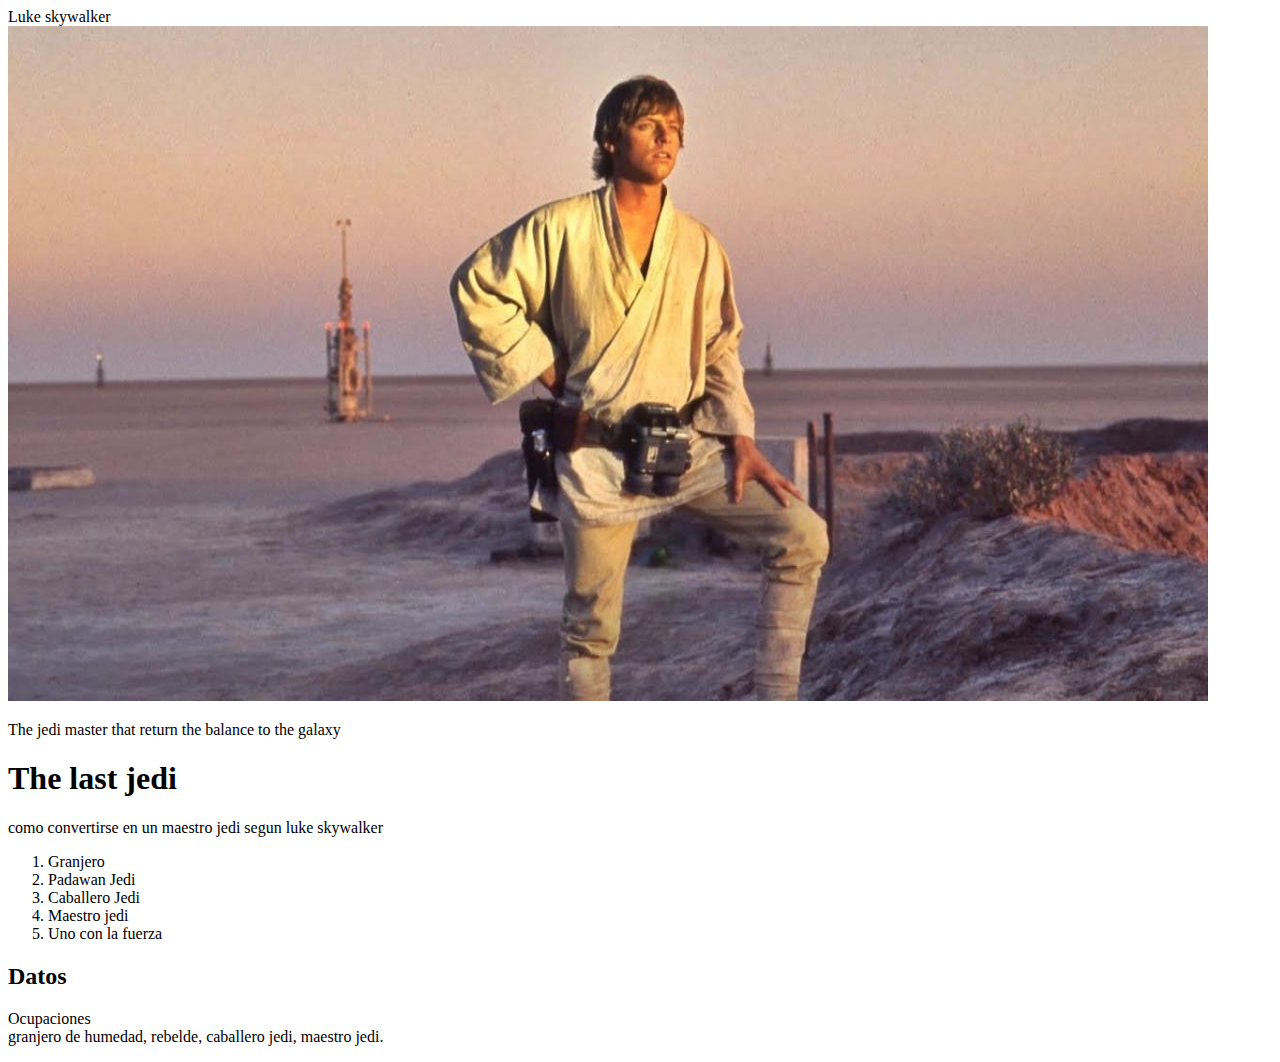
<file: index.html>
<!DOCTYPE html>
<html>
<head>
	<title>Luke Skywalker</title>
	<link rel="icon" href="img/favicon.rebels.jpeg">
</head>
<body>
	</h1>Luke skywalker</h1>
	<img src="img/luke.sunset.jpeg">
	<p>
		The jedi master that return the balance to the galaxy
	</p>
	<!-- Cuerpo de la pagina -->
	<h1>The last jedi</h1>
	<p>como convertirse en un maestro jedi segun luke skywalker</p>
	<ol>
		<li>Granjero</li>
		<li>Padawan Jedi</li>
		<li>Caballero Jedi</li>
		<li>Maestro jedi</li>
		<li>Uno con la fuerza</li>
	</ol>
	<h2>Datos</h2>
	<p>
		Ocupaciones<br>
		granjero de humedad, rebelde, caballero jedi, maestro jedi.
	</p>
</body>
</html>
</file>
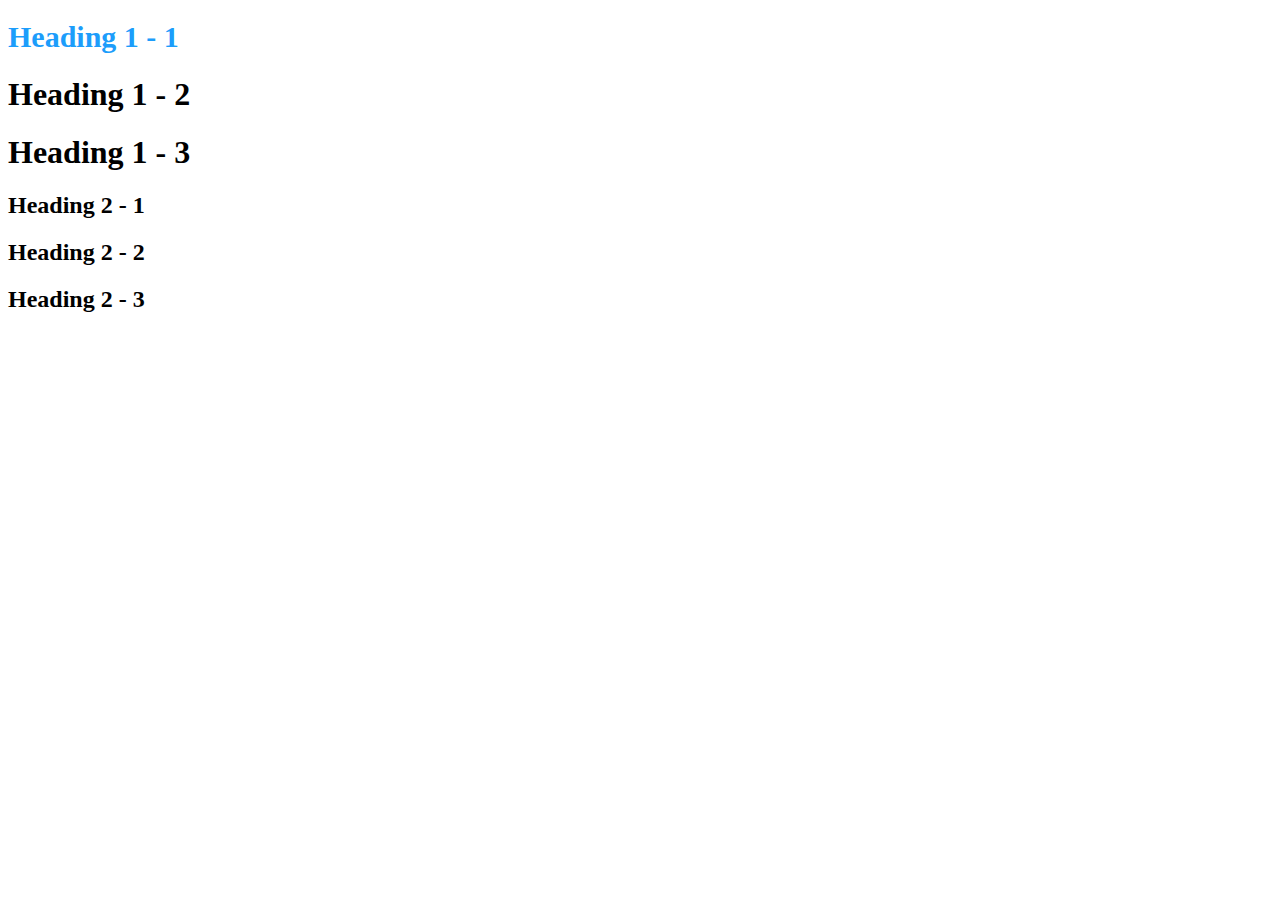
<file: style-test.html>
<!DOCTYPE html>
<html>
<head>
	<title>Style test</title>
</head>
<body>

	<h1 style="font-size: 30px; color: #1C9DFB">Heading 1 - 1</h1>
	<h1>Heading 1 - 2</h1>
	<h1>Heading 1 - 3</h1>
	<h2>Heading 2 - 1</h2>
	<h2>Heading 2 - 2</h2>
	<h2>Heading 2 - 3</h2>

</body>
</html>
</file>
